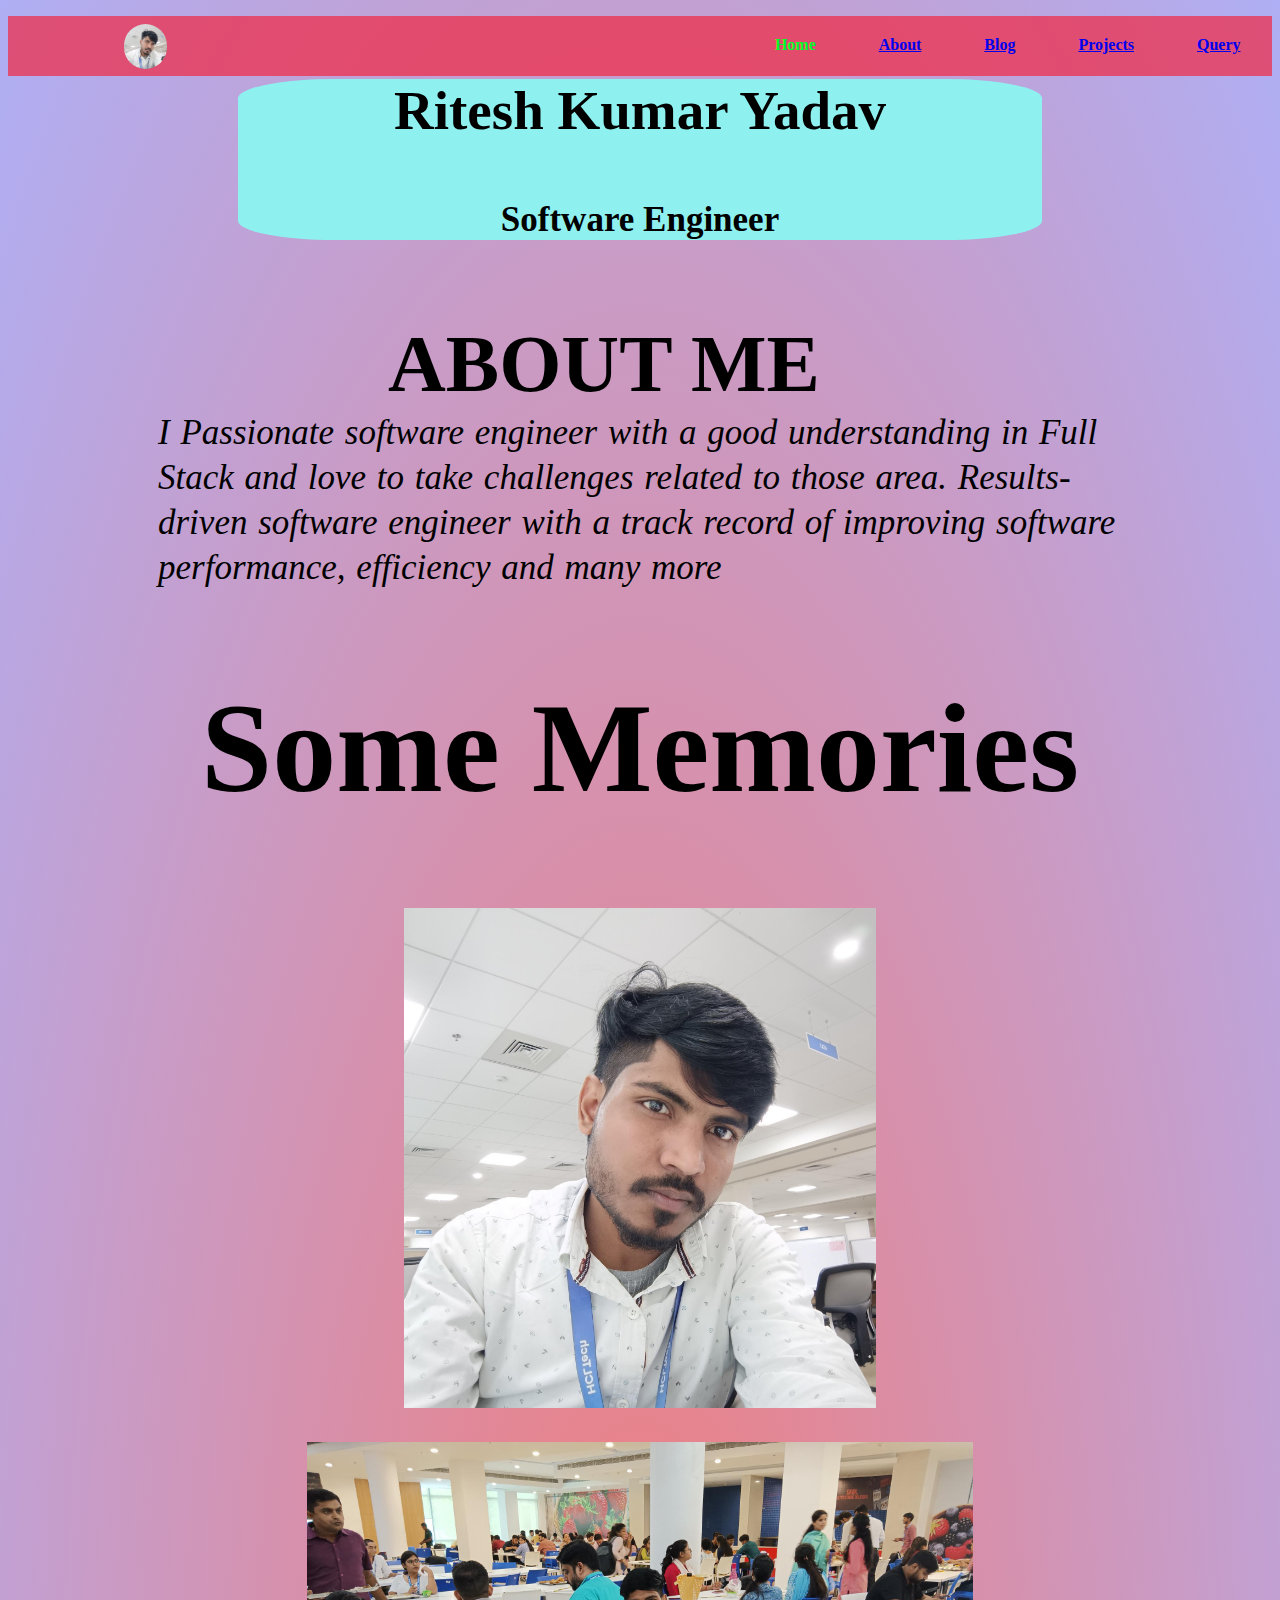
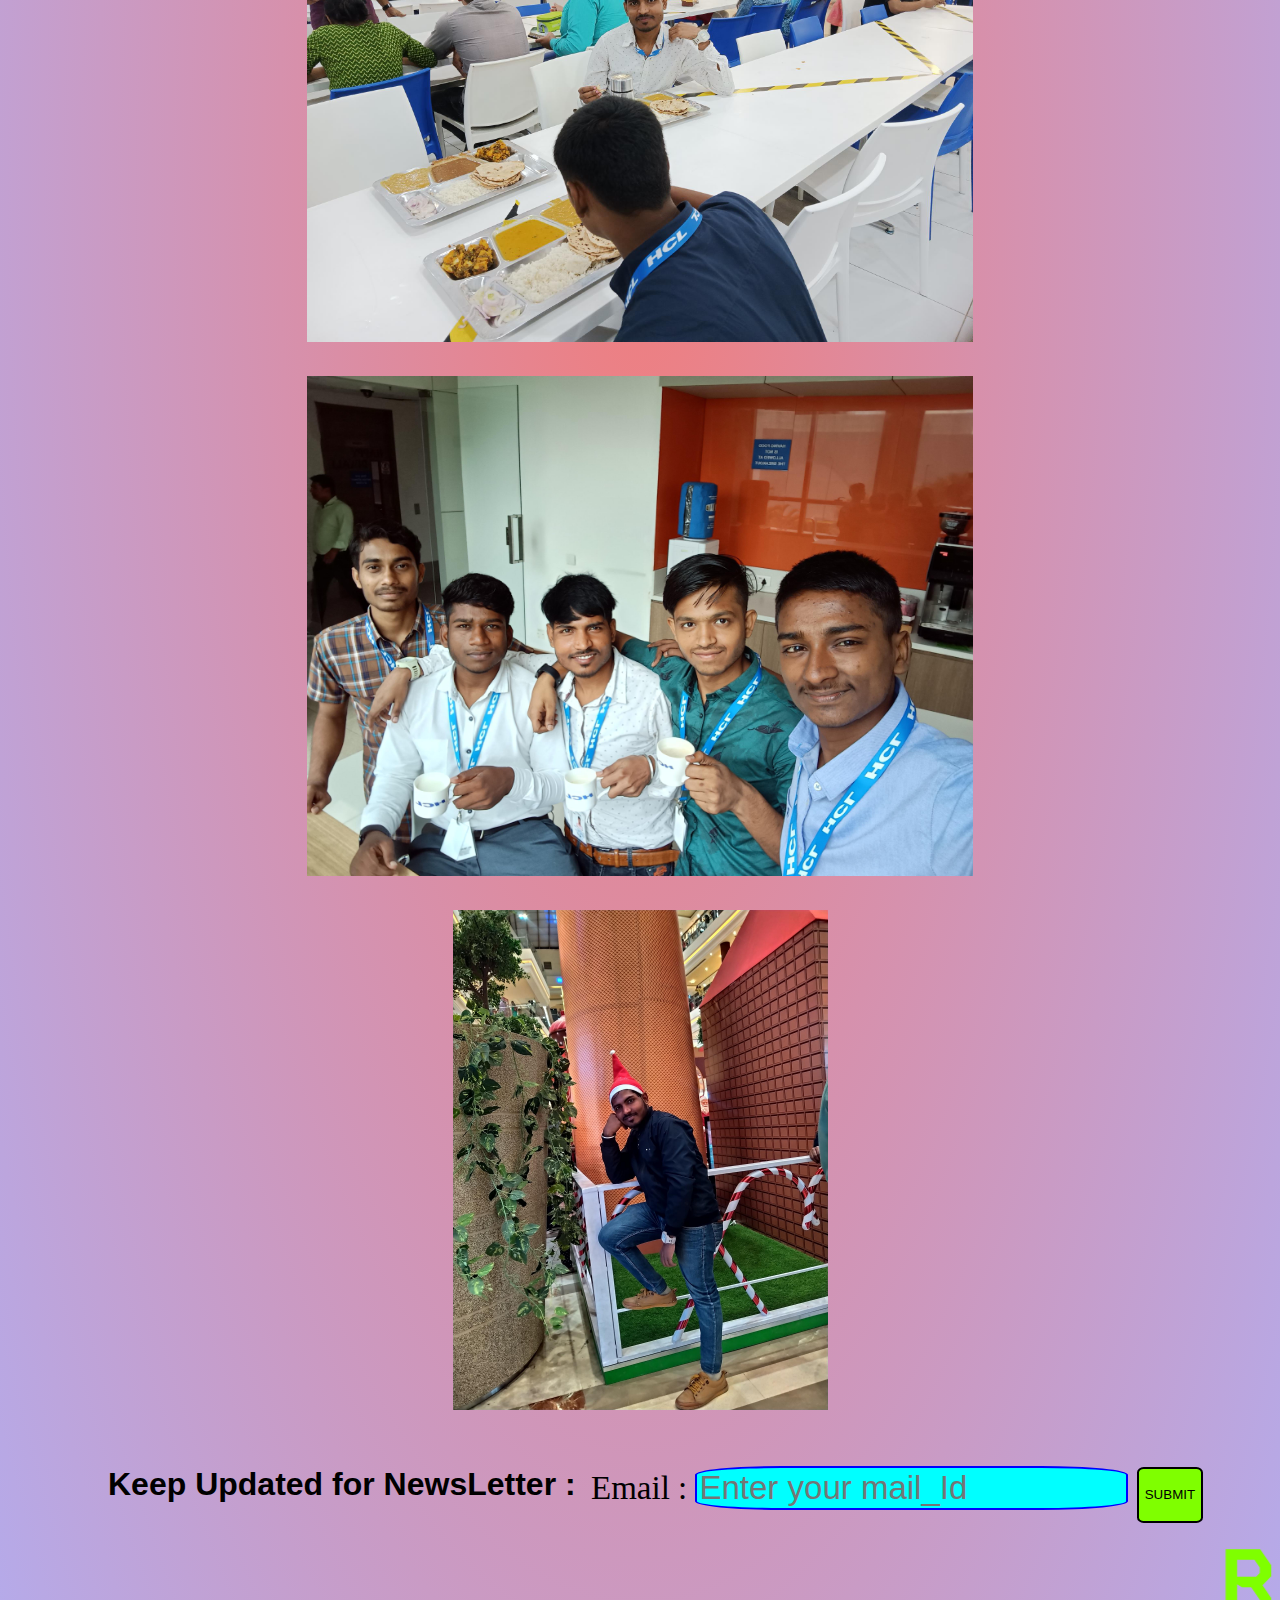
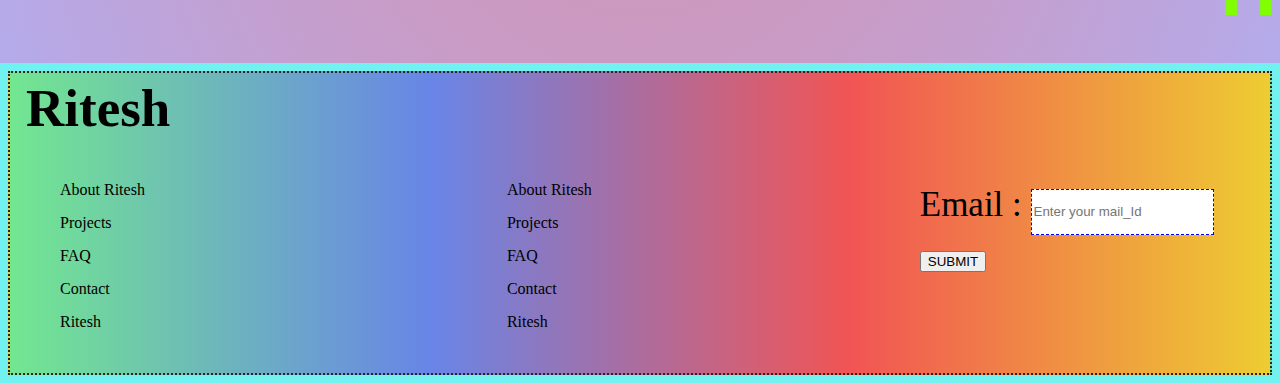
<file: HTML/Index.html>
<!DOCTYPE html>
<html lang="en">
<head>
    <meta charset="UTF-8">
    <meta name="viewport" content="width=device-width, initial-scale=1.0">
    <title>Ritesh Kumar Yadav</title>
    <link rel="stylesheet" href="../CSS/index.css">
    <link rel="preconnect" href="https://fonts.googleapis.com">
<link rel="preconnect" href="https://fonts.gstatic.com" crossorigin>
<link href="https://fonts.googleapis.com/css2?family=Kode+Mono:wght@400..700&display=swap" rel="stylesheet">
</head>
<body>
    <header>
<div id="nav">
    <ul class="nav">
        <img src="../Images/riteshkumar.png">
        <li><a class="active" href="index.html">Home</a></li>
        <li><a href="about.html">About</a></li>
        <li><a href="blog.html">Blog</a></li>
        <li><a href="project.html">Projects</a></li>
        <li><a href="query.html">Query</a></li>        
    </ul>
</div>
</header>
<div  class="intro">
<H1>Ritesh Kumar Yadav<H1>
    <h5>Software Engineer</h5>
</div>
<div id="about_me"><b>ABOUT ME</b><BR>
    <span>
I Passionate software engineer with a good understanding in Full Stack 
and love to take challenges related to those area. Results-driven software 
engineer with a track record of improving software 
performance, efficiency and 
many more
</span>
</div>
<H1 class="Photos">Some Memories</H1>
<div id="image">
    <img src="../Images/riteshkumar.png" height="500px">
    <img src="../Images/MicrosoftTeams-image (3).png" height="500px">
    <img src="../Images/MicrosoftTeams-image (4).png" height="500px">
    <img src="../Images/MicrosoftTeams-image (5).png" height="500px">
</div>
<div class="footer">
    <h1>Keep Updated for NewsLetter : </h1>
    <Form id="form1">
        Email : <input type="email" id="email" placeholder="Enter your mail_Id">
        <button type="submit">SUBMIT</button>
    </Form>
    <b id="email"></b>
</div>

<div id="footer2">
    <marquee direction="left">
        Ritesh Kumar Yadav
    </marquee>
</div>

<div id="container">   
<H1>Ritesh</H1>

<div class="points">
<div>
    <l1><a>About Ritesh</a></l1> <br>
    <l1><a>Projects</a></l1> <br>
    <l1><a>FAQ</a></l1> <br>
    <l1><a>Contact Ritesh</a></l1> <br>
</div>
    
<div>
    <l1><a>About Ritesh</a></l1> <br>
    <l1><a>Projects</a></l1> <br>
    <l1><a>FAQ</a></l1> <br>
    <l1><a>Contact Ritesh</a></l1> <br>
</div>

<form id="frm2">
    Email : <input type="email" id="email" placeholder="Enter your mail_Id">
    <button type="submit">SUBMIT</button>
</form>
</div>
</div>

   <script src="../JavaScript/index.js"></script>
</body>
</html>
</file>
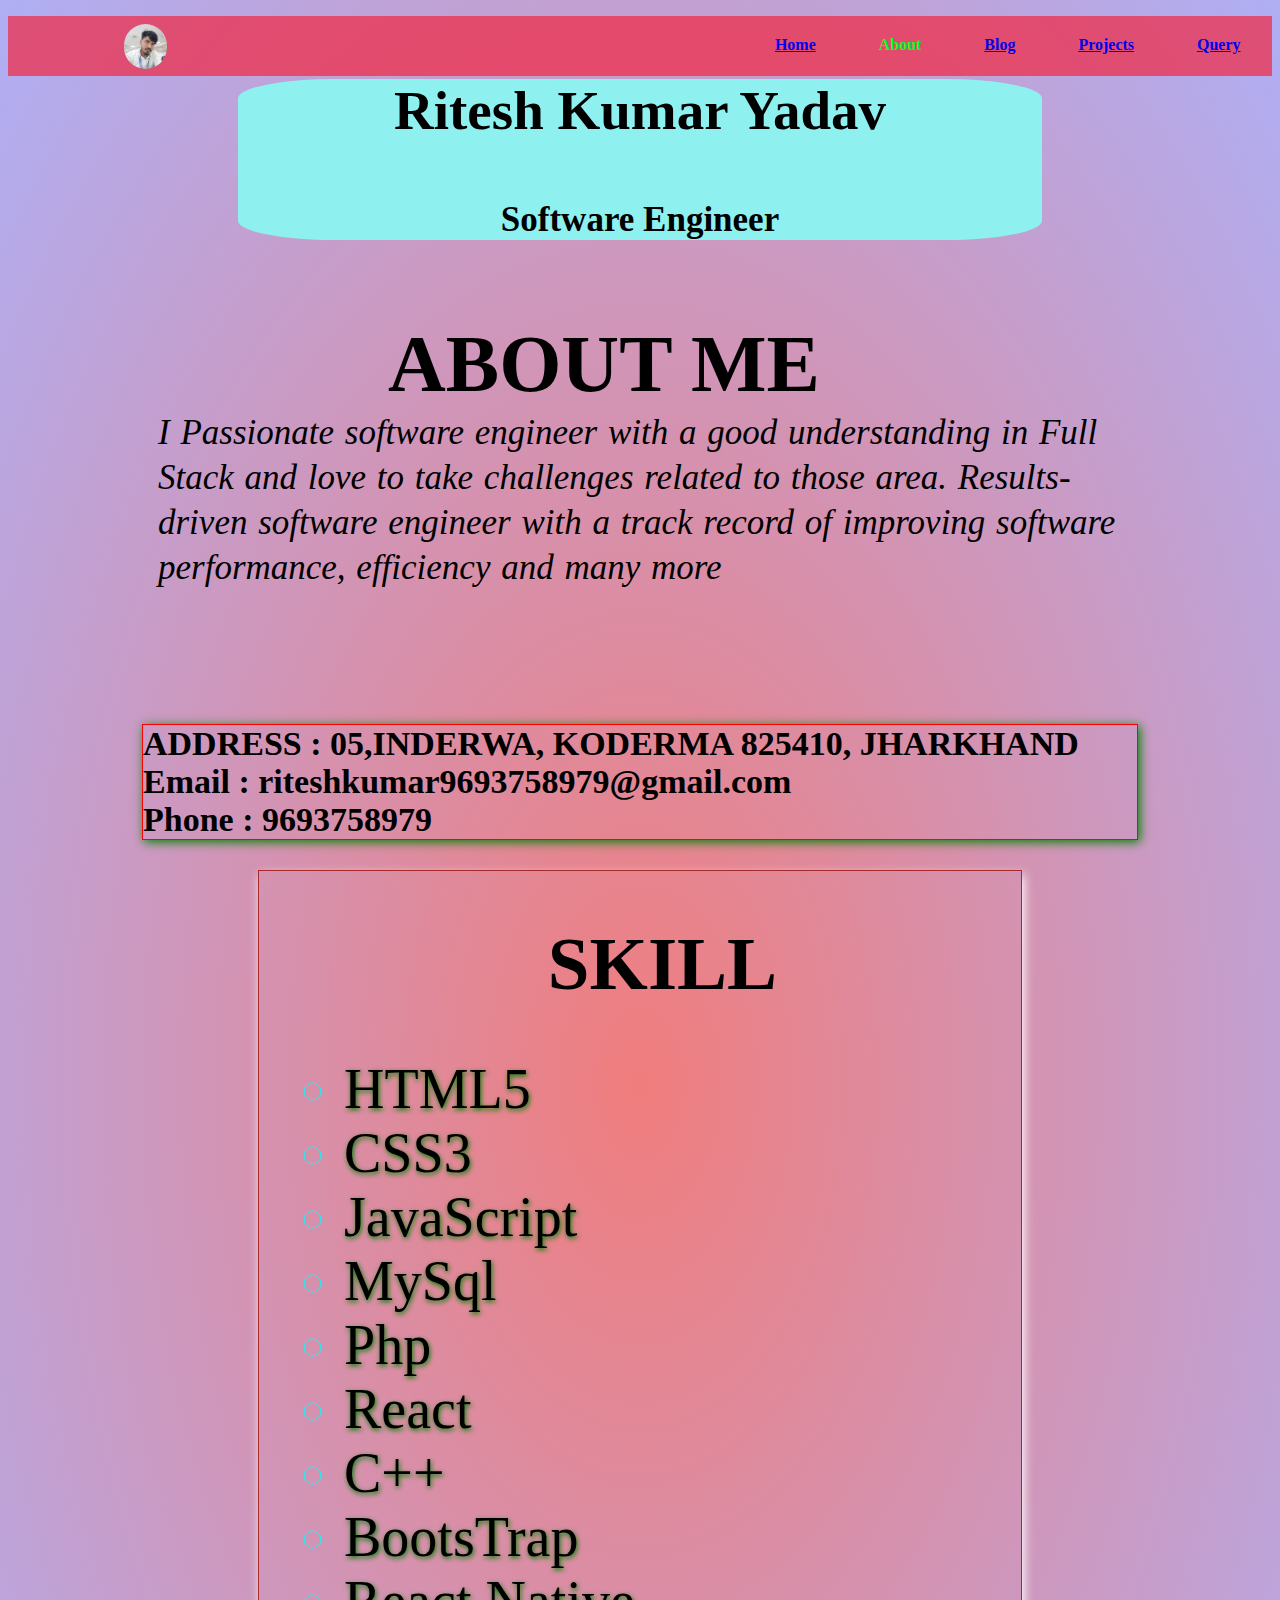
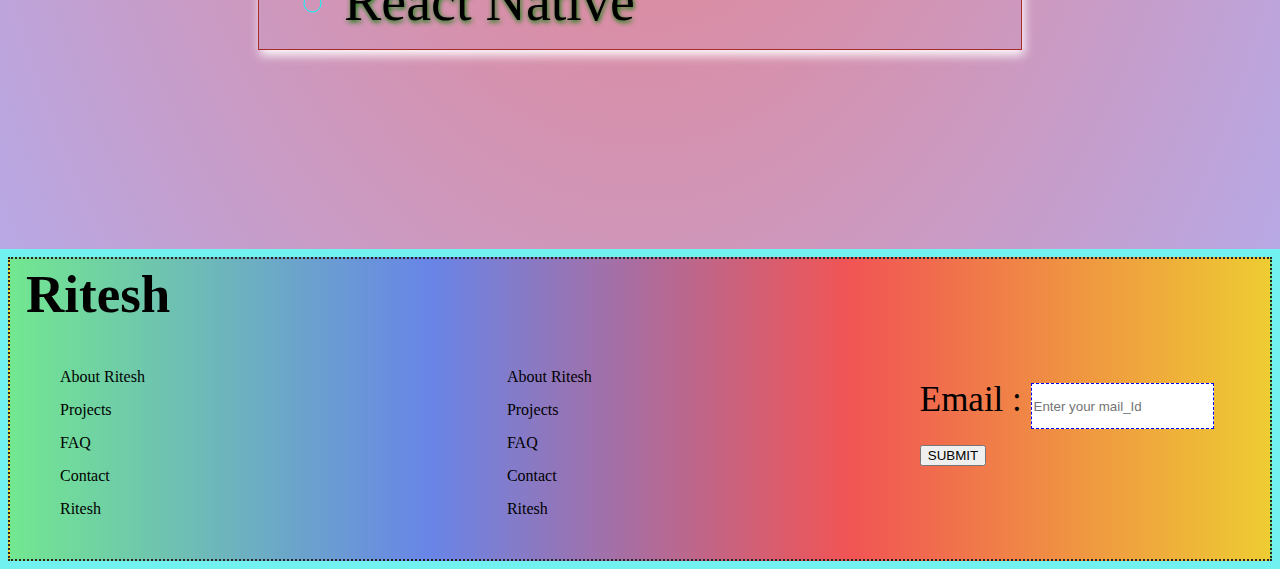
<file: HTML/about.html>
<!DOCTYPE html>
<html lang="en">
<head>
    <meta charset="UTF-8">
    <meta name="viewport" content="width=device-width, initial-scale=1.0">
    <title>Ritesh Kumar Yadav</title>
    <link rel="stylesheet" href="../CSS/index.css">
    <link rel="preconnect" href="https://fonts.googleapis.com">
<link rel="preconnect" href="https://fonts.gstatic.com" crossorigin>
<link href="https://fonts.googleapis.com/css2?family=Kode+Mono:wght@400..700&display=swap" rel="stylesheet">
</head>
<body>
    <header>
<div id="nav">
    <ul class="nav">
        <img src="../Images/riteshkumar.png">
        <li><a href="index.html">Home</a></li>
        <li><a class="active" href="about.html">About</a></li>
        <li><a href="blog.html">Blog</a></li>
        <li><a href="project.html">Projects</a></li>
        <li><a href="query.html">Query</a></li>        
    </ul>
</div>
</header>
<div  class="intro">
<H1>Ritesh Kumar Yadav<H1>
    <h5>Software Engineer</h5>
</div>
<div id="about_me"><b>ABOUT ME</b><BR>
    <span>
I Passionate software engineer with a good understanding in Full Stack 
and love to take challenges related to those area. Results-driven software 
engineer with a track record of improving software 
performance, efficiency and 
many more
</span>
</div>

<H2 id="address" style="color: greenyellow;">Address : <span>05,Inderwa, Koderma 825410, Jharkhand </span><BR>
<span id="addEmail">Email : riteshkumar9693758979@gmail.com<br>
Phone : 9693758979</span></H2>

<div id="skill">
    <H1>SKILL</H1>
    <ul>
        <li>HTML5</li>
        <li>CSS3</li>
        <li>JavaScript</li>
        <li>MySql</li>
        <li>Php</li>
        <li>React</li>
        <li>C++</li>
        <li>BootsTrap</li>
        <li>React Native</li>
    </ul>
</div>

<marquee>
<div id="animation" style="padding-bottom: 56px; color: blue;">
Ritesh Kumar Yadav
</div>
</marquee>

<div id="container">   
<H1>Ritesh</H1>

<div class="points">
<div>
    <l1><a style="color:blue;"></a>About Ritesh</a></l1> <br>
    <l1><a>Projects</a></l1> <br>
    <l1><a>FAQ</a></l1> <br>
    <l1><a>Contact Ritesh</a></l1> <br>
</div>
    
<div>
    <l1><a>About Ritesh</a></l1> <br>
    <l1><a>Projects</a></l1> <br>
    <l1><a>FAQ</a></l1> <br>
    <l1><a>Contact Ritesh</a></l1> <br>
</div>

<form id="frm2">
    <span id="emailspan">Email : </span> <input type="email" id="email" placeholder="Enter your mail_Id">
    <button type="submit">SUBMIT</button>
</form>
</div>
</div>

   <script src="../JavaScript/index.js"></script>
</body>
</html>
</file>
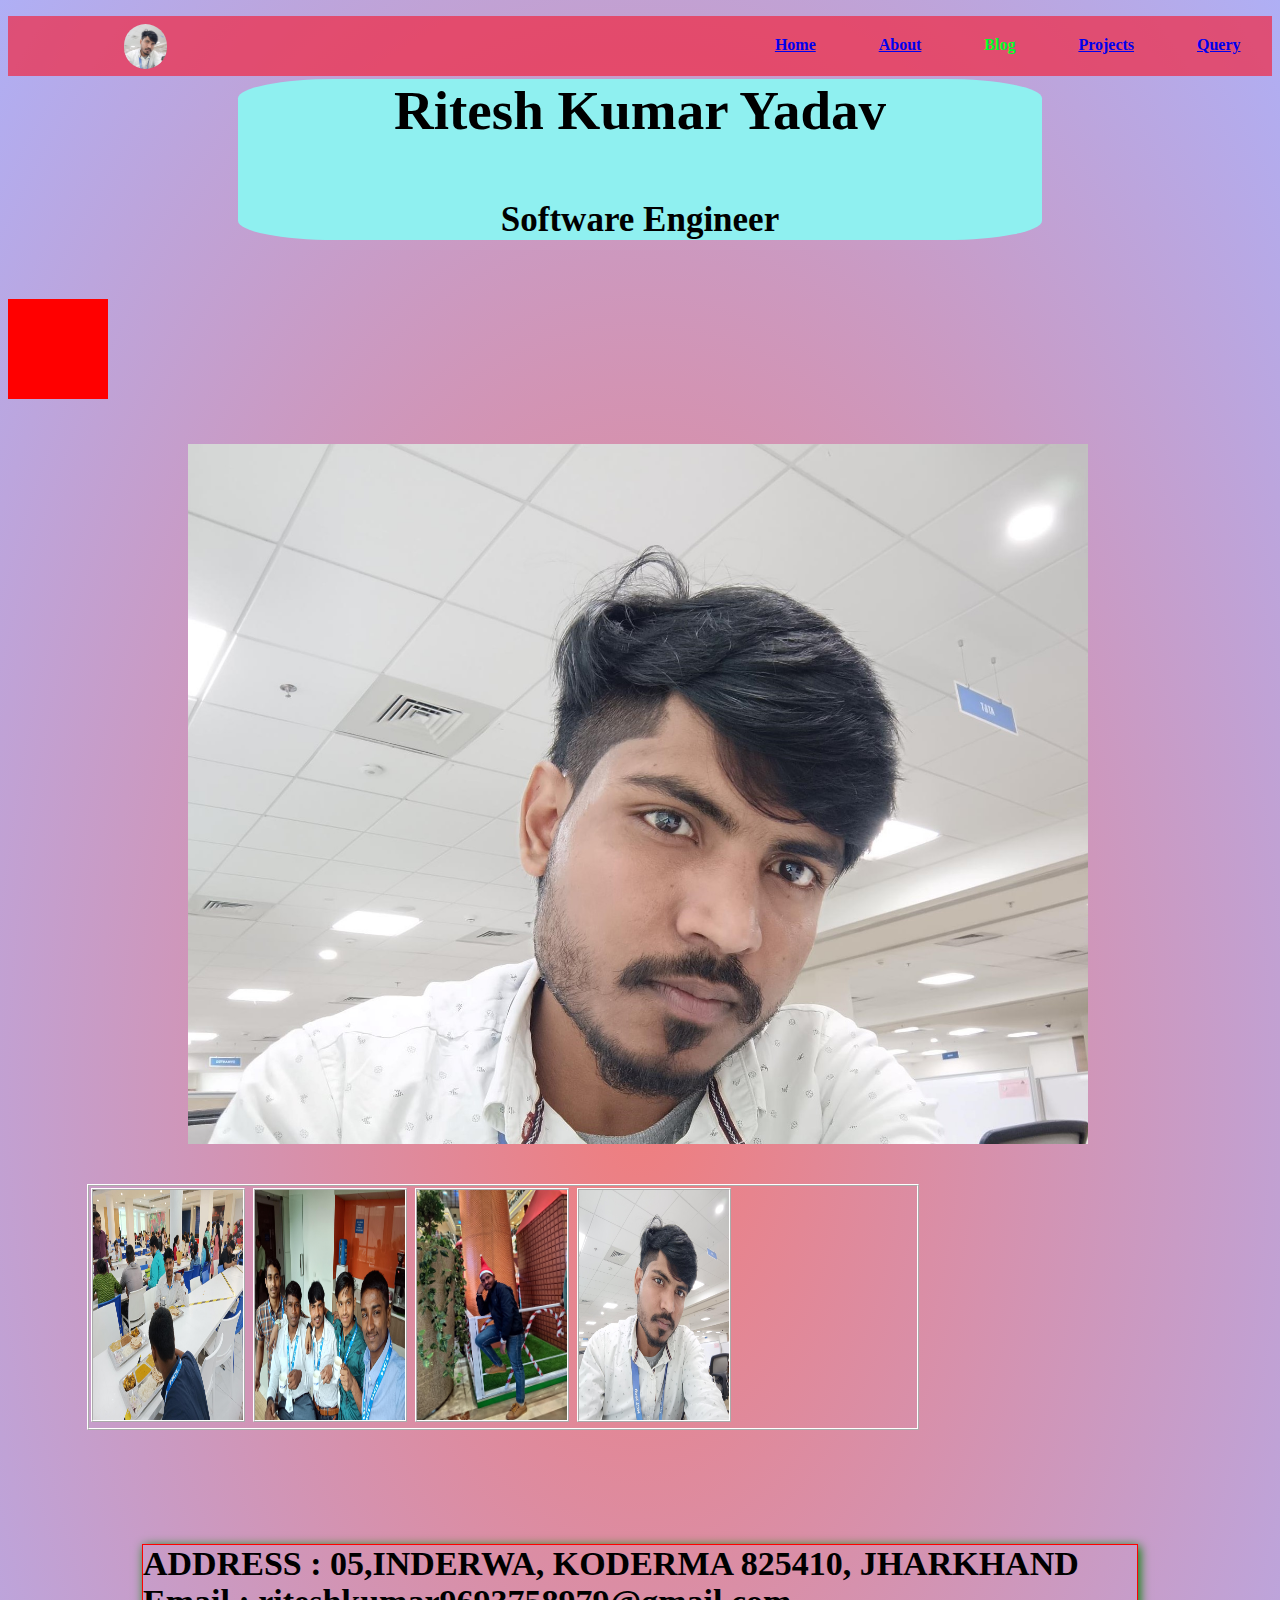
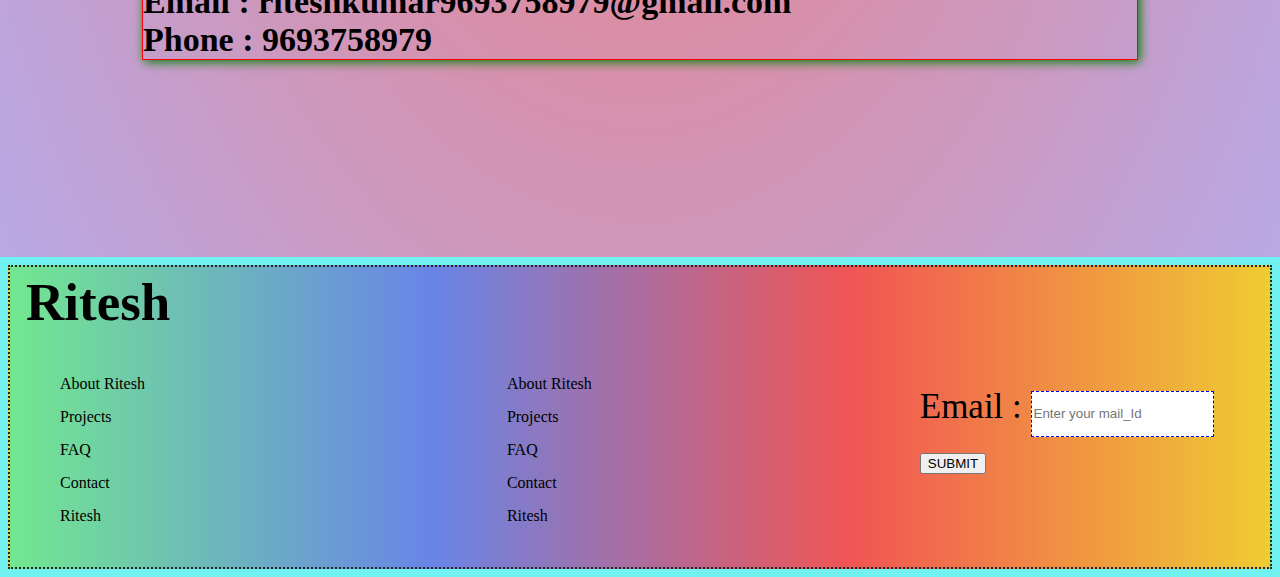
<file: HTML/blog.html>
<!DOCTYPE html>
<html lang="en">
<head>
    <meta charset="UTF-8">
    <meta name="viewport" content="width=device-width, initial-scale=1.0">
    <title>Ritesh Kumar Yadav</title>
    <link rel="stylesheet" href="../CSS/index.css">
    <link rel="preconnect" href="https://fonts.googleapis.com">
<link rel="preconnect" href="https://fonts.gstatic.com" crossorigin>
<link href="https://fonts.googleapis.com/css2?family=Kode+Mono:wght@400..700&display=swap" rel="stylesheet">
<link rel="stylesheet" href="../CSS/blog.css">
</head>
<body>
    <header>
<div id="nav">
    <ul class="nav">
        <img src="../Images/riteshkumar.png">
        <li><a href="index.html">Home</a></li>
        <li><a href="about.html">About</a></li>
        <li><a class="active" href="blog.html">Blog</a></li>
        <li><a href="project.html">Projects</a></li>
        <li><a href="query.html">Query</a></li>        
    </ul>
</div>
</header>
<div  class="intro">
<H1>Ritesh Kumar Yadav<H1>
    <h5>Software Engineer</h5>
</div>

<div id="animationB">
</div>

<div id="blogimage">
    <div id="display" style="background-image: url(../Images/riteshkumar.png); background-size: cover;"></div>
    <div id="todisplay">
        <img src="../Images/MicrosoftTeams-image (3).png">
        <img src="../Images/MicrosoftTeams-image (4).png">
        <img src="../Images/MicrosoftTeams-image (5).png">
        <img src="../Images/riteshkumar.png">
    </div>
</div>

<div style="margin-top: 300px;">
<H2 id="address" style="color: greenyellow;">Address : <span>05,Inderwa, Koderma 825410, Jharkhand </span><BR>
<span id="addEmail">Email : riteshkumar9693758979@gmail.com<br>
Phone : 9693758979</span></H2>
</div>

<marquee>
<div id="animation" style="padding-bottom: 56px; color: blue;">
Ritesh Kumar Yadav
</div>
</marquee>

<div id="container">   
<H1>Ritesh</H1>

<div class="points">
<div>
    <l1><a style="color:blue;"></a>About Ritesh</a></l1> <br>
    <l1><a>Projects</a></l1> <br>
    <l1><a>FAQ</a></l1> <br>
    <l1><a>Contact Ritesh</a></l1> <br>
</div>
    
<div>
    <l1><a>About Ritesh</a></l1> <br>
    <l1><a>Projects</a></l1> <br>
    <l1><a>FAQ</a></l1> <br>
    <l1><a>Contact Ritesh</a></l1> <br>
</div>

<form id="frm2">
    <span id="emailspan">Email : </span> <input type="email" id="email" placeholder="Enter your mail_Id">
    <button type="submit">SUBMIT</button>
</form>
</div>
</div>

   <script src="../JavaScript/index.js"></script>
</body>
</html>
</file>
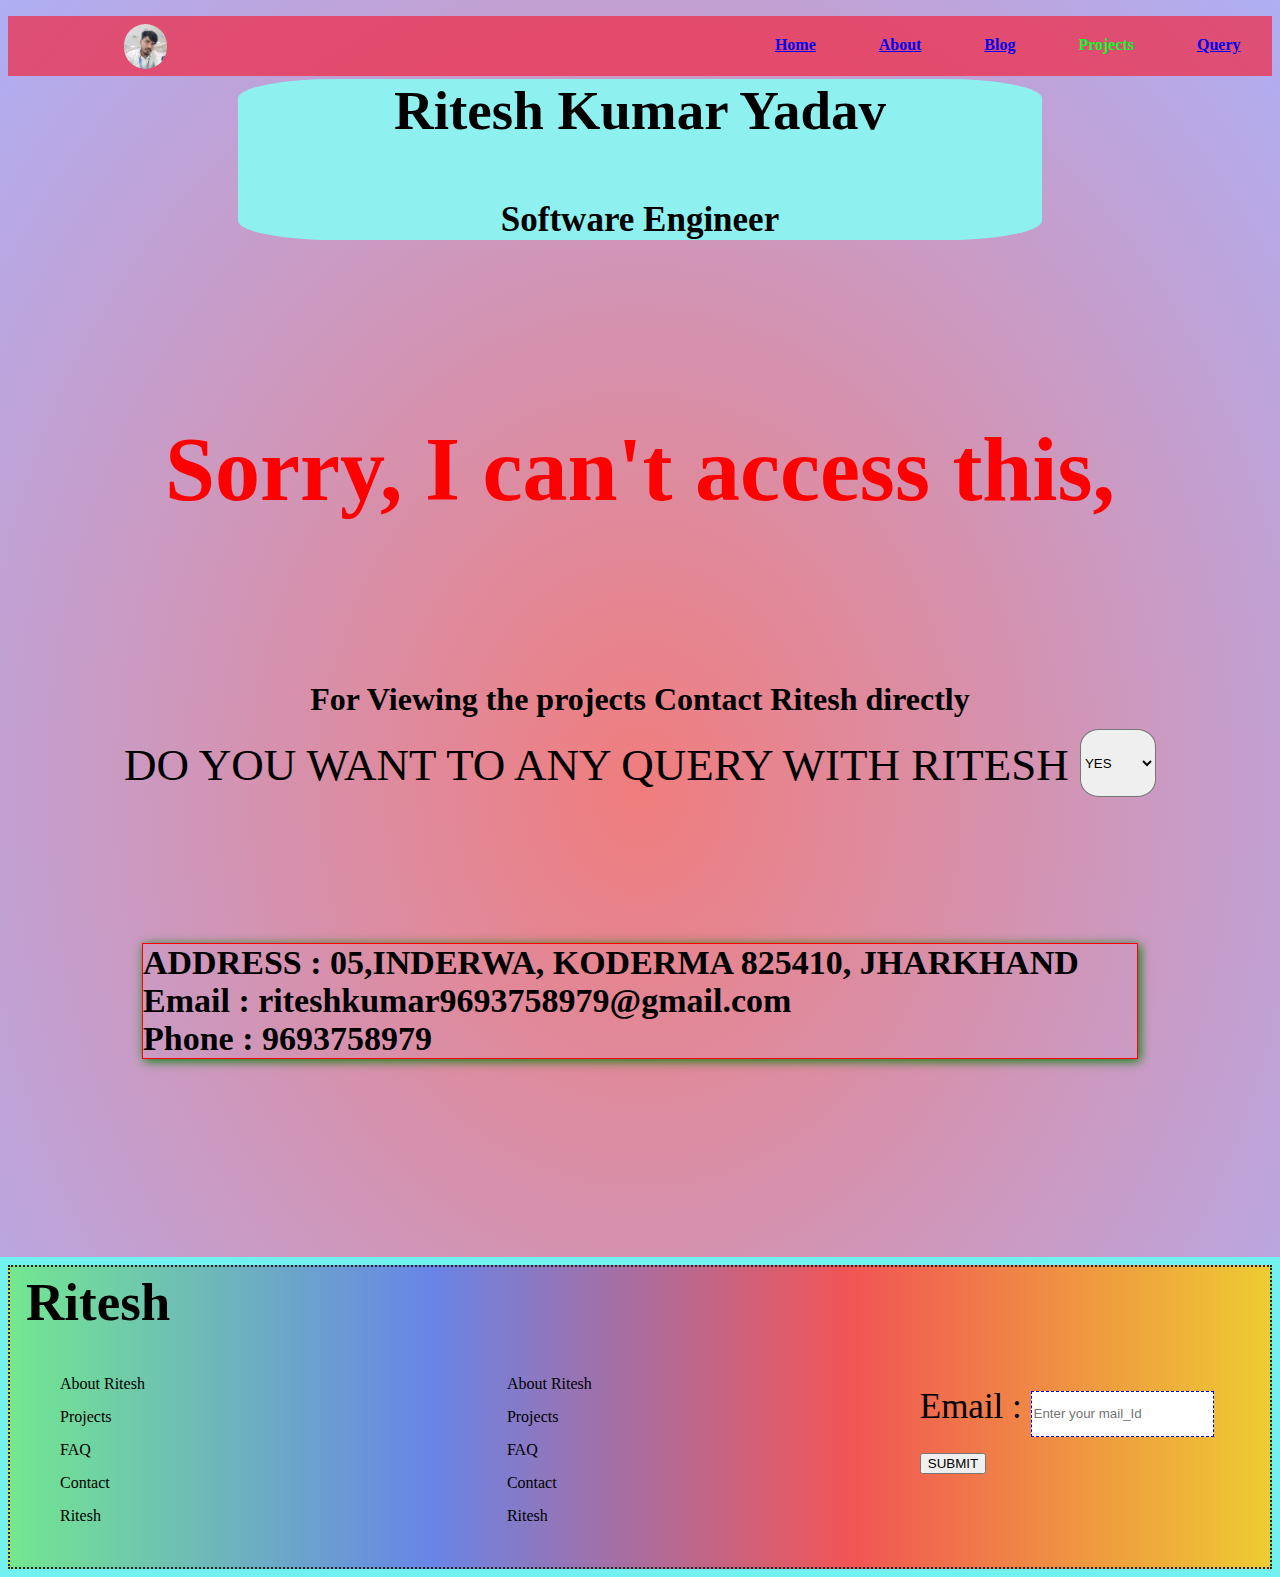
<file: HTML/project.html>
<!DOCTYPE html>
<html lang="en">
<head>
    <meta charset="UTF-8">
    <meta name="viewport" content="width=device-width, initial-scale=1.0">
    <title>Ritesh Kumar Yadav</title>
    <link rel="stylesheet" href="../CSS/index.css">
    <link rel="preconnect" href="https://fonts.googleapis.com">
<link rel="preconnect" href="https://fonts.gstatic.com" crossorigin>
<link href="https://fonts.googleapis.com/css2?family=Kode+Mono:wght@400..700&display=swap" rel="stylesheet">
<link rel="stylesheet" href="../CSS/blog.css">
</head>
<body>
    <header>
<div id="nav">
    <ul class="nav">
        <img src="../Images/riteshkumar.png">
        <li><a href="index.html">Home</a></li>
        <li><a href="about.html">About</a></li>
        <li><a href="blog.html">Blog</a></li>
        <li><a class="active" href="project.html">Projects</a></li>
        <li><a href="query.html">Query</a></li>        
    </ul>
</div>
</header>
<div  class="intro">
<H1>Ritesh Kumar Yadav<H1>
    <h5>Software Engineer</h5>
</div>

<div id="projects" style="display: flex; justify-content: center; align-items: center; flex-direction: column;">
    <h4 style="font-size: 90px; color: red;">Sorry, I can't access this, </h4><br>
    
<h1> For Viewing the projects Contact Ritesh directly</h1>
<DIV style="font-size: 45px;">
    <SPAN>DO YOU WANT TO ANY QUERY WITH RITESH</SPAN>
<select style="height: 68px; width: 76px; transform: translate(0px, -12px); border-radius: 25%;"><option style="font-size: 45px; background-color: rgb(21, 128, 0);">YES</option><option style="font-size: 45px; background-color: rgb(128, 0, 0);">NO</option></select>
</DIV>
</div>

<H2 id="address" style="color: greenyellow;">Address : <span>05,Inderwa, Koderma 825410, Jharkhand </span><BR>
<span id="addEmail">Email : riteshkumar9693758979@gmail.com<br>
Phone : 9693758979</span></H2>

<marquee>
<div id="animation" style="padding-bottom: 56px; color: blue;">
Ritesh Kumar Yadav
</div>
</marquee>

<div id="container">   
<H1>Ritesh</H1>

<div class="points">
<div>
    <l1><a style="color:blue;"></a>About Ritesh</a></l1> <br>
    <l1><a>Projects</a></l1> <br>
    <l1><a>FAQ</a></l1> <br>
    <l1><a>Contact Ritesh</a></l1> <br>
</div>
    
<div>
    <l1><a>About Ritesh</a></l1> <br>
    <l1><a>Projects</a></l1> <br>
    <l1><a>FAQ</a></l1> <br>
    <l1><a>Contact Ritesh</a></l1> <br>
</div>

<form id="frm2">
    <span id="emailspan">Email : </span> <input type="email" id="email" placeholder="Enter your mail_Id">
    <button type="submit">SUBMIT</button>
</form>
</div>
</div>

   <script src="../JavaScript/index.js"></script>
</body>
</html>
</file>
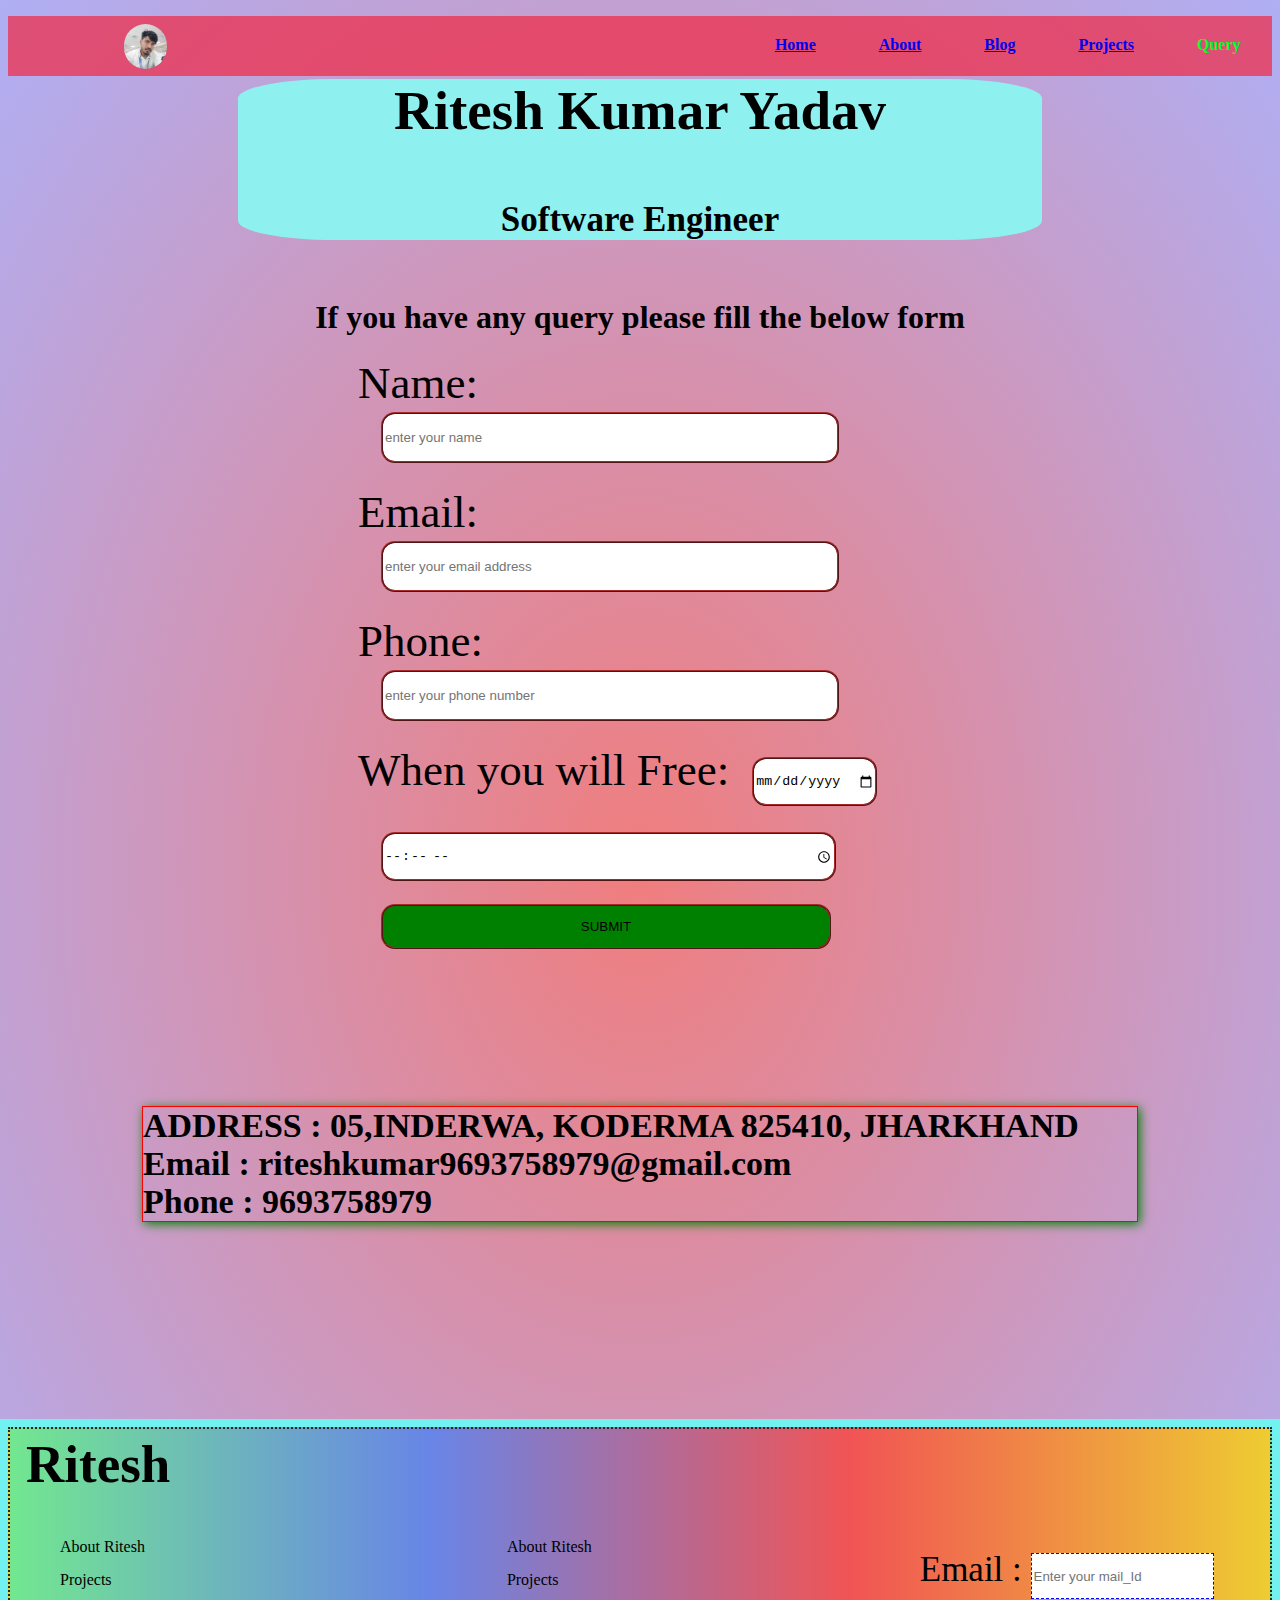
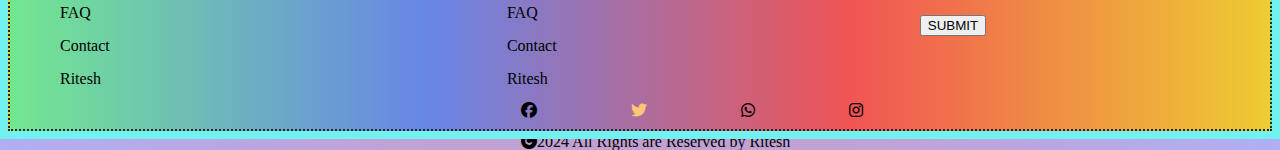
<file: HTML/query.html>
<!DOCTYPE html>
<html lang="en">
<head>
    <meta charset="UTF-8">
    <meta name="viewport" content="width=device-width, initial-scale=1.0">
    <title>Ritesh Kumar Yadav</title>
    <link rel="stylesheet" href="../CSS/index.css">
    <link rel="preconnect" href="https://fonts.googleapis.com">
<link rel="preconnect" href="https://fonts.gstatic.com" crossorigin>
<link href="https://fonts.googleapis.com/css2?family=Kode+Mono:wght@400..700&display=swap" rel="stylesheet">
<link rel="stylesheet" href="../CSS/blog.css">
<link rel="stylesheet" href="https://cdnjs.cloudflare.com/ajax/libs/font-awesome/6.2.0/css/all.css">
<style>
    #form input {
        display: block;
        margin: 23px;
        margin-top: 3px;
        height: 45px;
        border: 2px ridge brown;
        border-radius: 14px;
        width: 450px;
    }
    #font-awesome > i {
        margin:7px 45px 7px;
    }
</style>
</head>
<body>
    <header>
<div id="nav">
    <ul class="nav">
        <img src="../Images/riteshkumar.png">
        <li><a href="index.html">Home</a></li>
        <li><a href="about.html">About</a></li>
        <li><a href="blog.html">Blog</a></li>
        <li><a href="project.html">Projects</a></li>
        <li><a class="active" href="query.html">Query</a></li>        
    </ul>
</div>
</header>
<div  class="intro">
<H1>Ritesh Kumar Yadav<H1>
    <h5>Software Engineer</h5>
</div>


<H1 style="display: flex; justify-content: center;">If you have any query please fill the below form</H1>
<div id="query" style="display: flex; justify-content: center; font-size: 45px;">
    <form id="form">
        Name:<input type="text" name="name" placeholder="enter your name" id="name">
        Email:<input type="email" placeholder="enter your email address" id="email" name="email">
        Phone:<input type="tel" name="phone" id="phone" placeholder="enter your phone number" pattern="{6-9}{10}">
        When you will Free:<input type="date" id="date" name="date" style="display: inline; width: auto;"> &nbsp <input type="time" name="time" id="time">
        <input type="submit" value="SUBMIT" style="background-color: green;">

    </form>
</div>

<H2 id="address" style="color: greenyellow;">Address : <span>05,Inderwa, Koderma 825410, Jharkhand </span><BR>
<span id="addEmail">Email : riteshkumar9693758979@gmail.com<br>
Phone : 9693758979</span></H2>

<marquee>
<div id="animation" style="padding-bottom: 56px; color: blue;">
Ritesh Kumar Yadav
</div>
</marquee>

<div id="container">   
<H1>Ritesh</H1>

<div class="points">
<div>
    <l1><a style="color:blue;"></a>About Ritesh</a></l1> <br>
    <l1><a>Projects</a></l1> <br>
    <l1><a>FAQ</a></l1> <br>
    <l1><a>Contact Ritesh</a></l1> <br>
</div>

<div>
    <l1><a>About Ritesh</a></l1> <br>
    <l1><a>Projects</a></l1> <br>
    <l1><a>FAQ</a></l1> <br>
    <l1><a>Contact Ritesh</a></l1> <br>
</div>

<form id="frm2">
    <span id="emailspan">Email : </span> <input type="email" id="email" placeholder="Enter your mail_Id">
    <button type="submit">SUBMIT</button>
</form>
</div>
<div id="font-awesome" style="margin-left: 450px;">
<i class="fa-brands fa-facebook"></i>
<i class="fa-brands fa-twitter" style="color: #fcc674;"></i>
<i class="fa-brands fa-whatsapp"></i>
<i class="fa-brands fa-instagram"></i>
</div>
<div id="copyright" style="margin-left: 450px;">
    <i class="fa-solid fa-copyright" style="margin-top: 8px; margin-left: 45px;"></i><span>2024 All Rights are Reserved by Ritesh<span>
    </div>
</div>

   <script src="../JavaScript/index.js"></script>
</body>
</html>
</file>
<file: CSS/index.css>
@import url(about.css) all;
body{
    background-image: radial-gradient(rgb(240, 125, 125),rgb(175, 175, 245));
}
header {
/* z-index: -3; */
position: sticky;
}
#nav {
    background-color: hsla(352, 88%, 55%, 0.7);
    height:60px;
}
#nav .nav {
    display: flex;
    flex-direction: row;
    justify-content: space-around;
    list-style: none;
    text-decoration: none;
    padding: 45px -455px 5px 345px;
}

#nav img {
    height: 45px;
    height: -60px;
    margin: 8px 545px 15px 45px;
    border-radius: 120px;
}

#nav li {
    margin-top: 20px;
    font-weight: bolder;
}
.active {
    color: rgb(0, 255, 42);
    text-decoration: none;
} 
a:hover{
    color: rgb(83, 80, 255);
    background-color: aqua;
} 
.intro{
    background-color: rgb(143, 240, 240);
    margin: -34px 230px 0px 230px;
    border-radius: 12%;
}
.intro H1{
     text-align: center;
     font-size: calc(+55px);
     padding-bottom: -134px;
}
.intro H5{
    text-align: center;
    font-size: calc(+35px);
    padding-top: -56px;
}
#about_me {
    padding: 20px 150px 0px 150px;
}
#about_me b {
     font-size: calc(+80px);
     padding: 230px;  
     padding-bottom: 0px; 
}
#about_me span {
    font-size: calc(+20px);
    text-align: justify;
    margin: 430px;  
    margin: 0px;  
    line-height: 45px;
    word-spacing: +2px;
    direction: rtl;
    line-height: -5%;
    font-size: 35px;
    font-style: italic;
    font-family:cursive;
}
h1.Photos {
    text-align: center;
    font-size: 800%;
}
#image {
    display: flex;
    flex-direction: column;
    align-items: center;
    justify-content: center;
}
#image img {
    padding-bottom: 34px;
}
.footer h1 {
    margin-left: 100px;
    font-family: 'Gill Sans', 'Gill Sans MT', Calibri, 'Trebuchet MS', sans-serif;
    font-size: cal(+63px);
}
.footer form {
    margin-left: 583px;
    margin-top: -58px;
    font-size: 33px
}
.footer form input {
    font-size: 33px;
    background-color: aqua;
    color: red;
    border-radius: 20%;
    border: 2px solid blue;
}
.footer form button {
 height: 56px;
 background-color: chartreuse;
 border: 2px solid black;
 border-radius: 10%;
 margin-top: -10px;
}
#footer2 {
    font-family: "Kode Mono", monospace;
    font-optical-sizing: auto;
    font-weight:900;
    font-style: normal;
    font-size: calc(+94px);
    color: chartreuse;
}
#container {
    background-image: linear-gradient(to right, rgb(114, 231, 144) , rgb(104, 133, 231), rgb(241, 84, 84), rgb(238, 204, 50));
    height: 300px;
    color: black;
    outline: 8px solid rgb(114, 241, 241);
    margin: 0px;
    border: 2px dotted rgb(39, 38, 38);
    padding-left: 16px;
}

#container H1 {
    font-weight: 800;
    font-size: +53px;
    margin-top: 5px;
}

.points {
    display: flex;
    flex-direction: row;
}
.points div {
    padding-right: 323px;
    padding-left: 34px;
    line-height: 33px;
}

.points form {
    padding-left: -70px;
}
.points input {
height: 42px;
border: 1px dashed blue;
}
.points form {
    
    font-size: 35px;
    margin-top: 12px;
}
#emailspan {
  margin-top: 45px ;
  line-height: 56px;
}

/* #address {
    color: 
} */
</file>
<file: CSS/blog.css>
@keyframes Blog {
    from {background-color: red;}
    to {background-color: yellow;}
  }
  
#animationB {
    width: 100px;
    height: 100px;
    background-color: red;
    animation-name: Blog;
    animation-delay: 1s;
    animation-duration:5s;
    animation-iteration-count: infinite;
  } 


#blogimage {
  height: 800px;
  width: fit-content;
  box-sizing: border-box;
  margin: 45px;
}

#display {
  /* background-color: black; */
  height: 700px;
  width: 900px;
  margin-left: 15%;
  margin-right: 10%;
  margin-bottom: 40px;
}

#todisplay {
  border: 2px ridge white;
  width: auto;
  height: auto;
  margin: 34px;
}


#todisplay img {
  height: 230px;
  width: 150px;
  border: 2px ridge white;
  margin: 2px;
}
</file>
